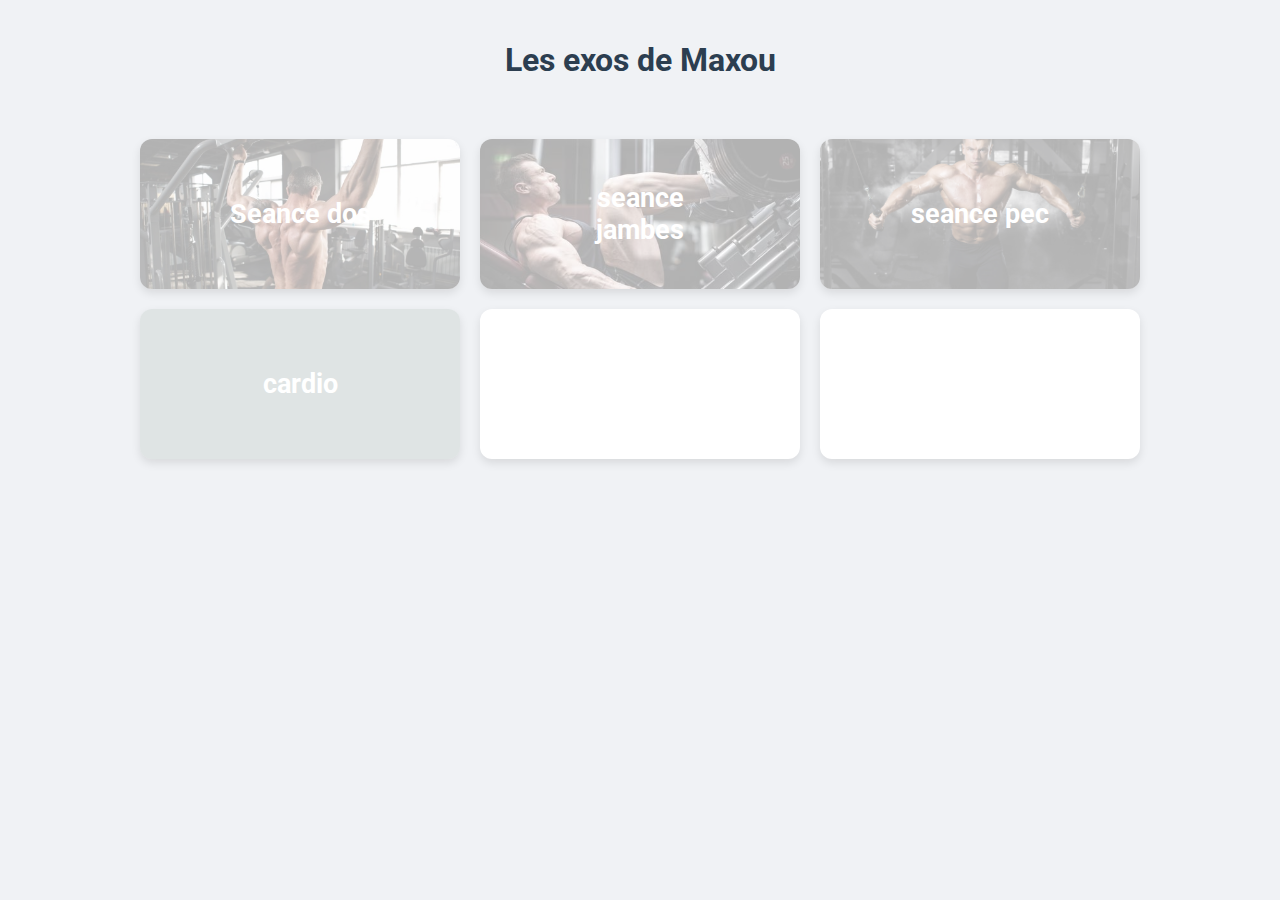
<file: index.html>
<!DOCTYPE html>
<html lang="fr">
<head>
  <meta charset="UTF-8">
  <meta name="viewport" content="width=device-width, initial-scale=1.0">
  <title>Les Exos de Maxou</title>
  <link rel="stylesheet" href="style.css">
  <style>
    .grid {
      display: grid;
      grid-template-columns: repeat(auto-fit, minmax(250px, 1fr));
      gap: 20px;
      margin-top: 40px;
      max-width: 1000px;
      margin-left: auto;
      margin-right: auto;
    }
    .box {
      position: relative;
      height: 150px;
      border-radius: 12px;
      overflow: hidden;
      box-shadow: 0 4px 10px rgba(0,0,0,0.1);
    }
    .box a {
      position: relative;
      z-index: 2;
      color: white;
      font-weight: bold;
      font-size: 1.3em;
      display: flex;
      justify-content: center;
      align-items: center;
      height: 100%;
      text-align: center;
      text-decoration: none;
      padding: 10px;
    }
    .box::before {
      content: '';
      position: absolute;
      top: 0; left: 0;
      width: 100%; height: 100%;
      background-size: cover;
      background-position: center;
      opacity: 0.3;
      z-index: 1;
    }
    .dos::before { background-image: url('dos.jpg'); }
    .jambes::before { background-image: url('jambes.jpg'); }
    .pec::before { background-image: url('pec.jpg'); }
    .cardio::before { background-color: #95a5a6; }
    .empty::before { background: transparent; }
  </style>
</head>
<body>
  <h1>Les exos de Maxou</h1>
  <div class="grid">
    <div class="box dos"><a href="dos.html">Seance dos</a></div>
    <div class="box jambes"><a href="jambes.html">seance<br>jambes</a></div>
    <div class="box pec"><a href="pec.html">seance pec</a></div>
    <div class="box cardio"><a href="cardio.html">cardio</a></div>
    <div class="box empty"></div>
    <div class="box empty"></div>
  </div>
</body>
</html>
</file>
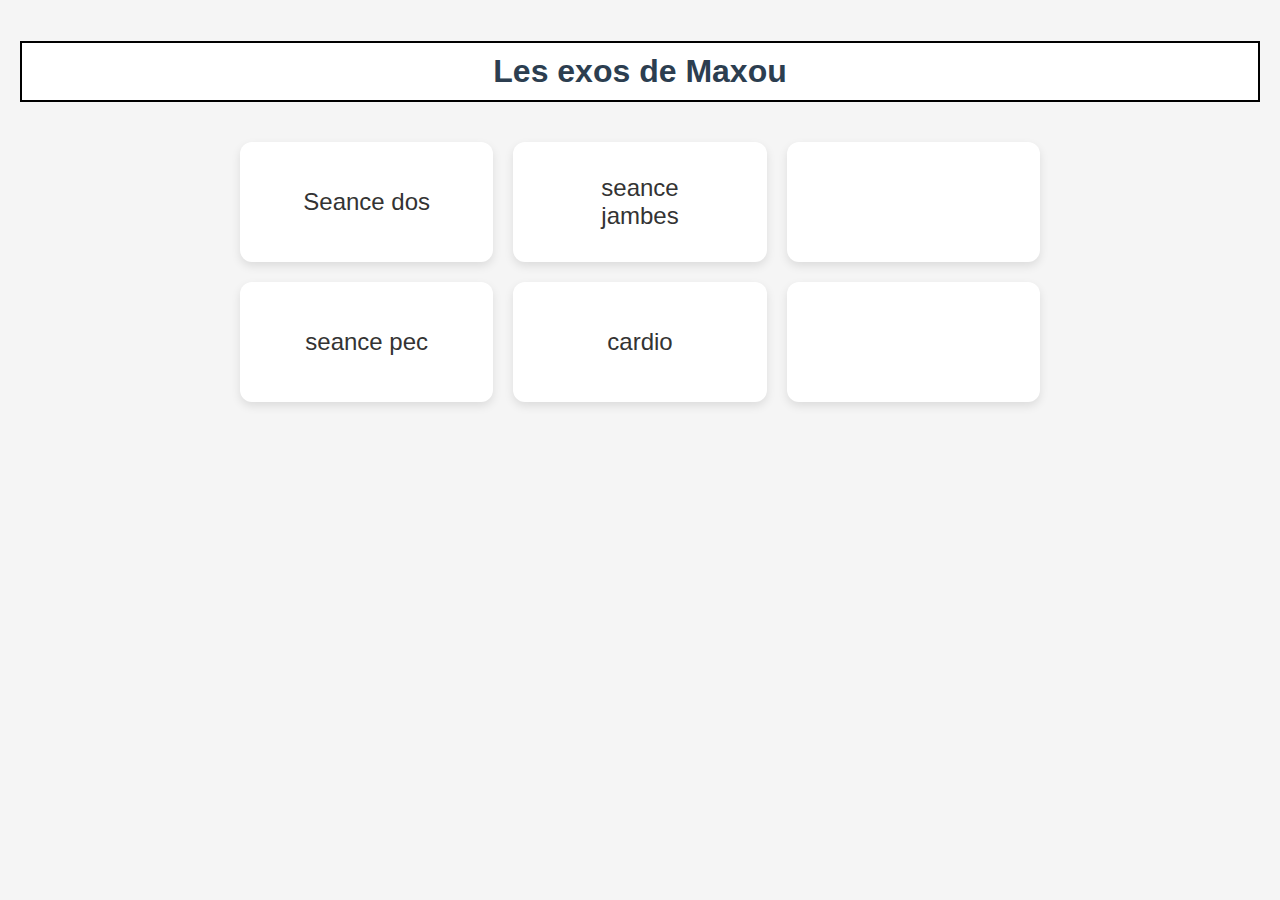
<file: les_exos_de_maxou (4)/index.html>
<!DOCTYPE html>
<html lang="fr">
<head>
  <meta charset="UTF-8">
  <title>Les Exos de Maxou</title>
  <link rel="stylesheet" href="style.css">
  <style>
    body {
      font-family: Arial, sans-serif;
      background-color: #f5f5f5;
      padding: 20px;
    }
    h1 {
      text-align: center;
      border: 2px solid black;
      padding: 10px;
      background-color: white;
    }
    .grid {
      display: grid;
      grid-template-columns: repeat(3, 1fr);
      gap: 20px;
      margin-top: 40px;
      max-width: 800px;
      margin-left: auto;
      margin-right: auto;
    }
    .box {
      border: 2px solid black;
      background-color: white;
      height: 120px;
      display: flex;
      justify-content: center;
      align-items: center;
      font-size: 1.5em;
      text-align: center;
      transition: 0.3s;
    }
    .box:hover {
      background-color: #ddd;
    }
    a {
      text-decoration: none;
      color: inherit;
      width: 100%;
      height: 100%;
      display: flex;
      justify-content: center;
      align-items: center;
    }
  </style>
</head>
<body>
  <h1>Les exos de Maxou</h1>
  <div class="grid">
    <div class="box"><a href="dos.html">Seance dos</a></div>
    <div class="box"><a href="jambes.html">seance<br>jambes</a></div>
    <div class="box"></div>
    <div class="box"><a href="pec.html">seance pec</a></div>
    <div class="box"><a href="cardio.html">cardio</a></div>
    <div class="box"></div>
  </div>
</body>
</html>
</file>
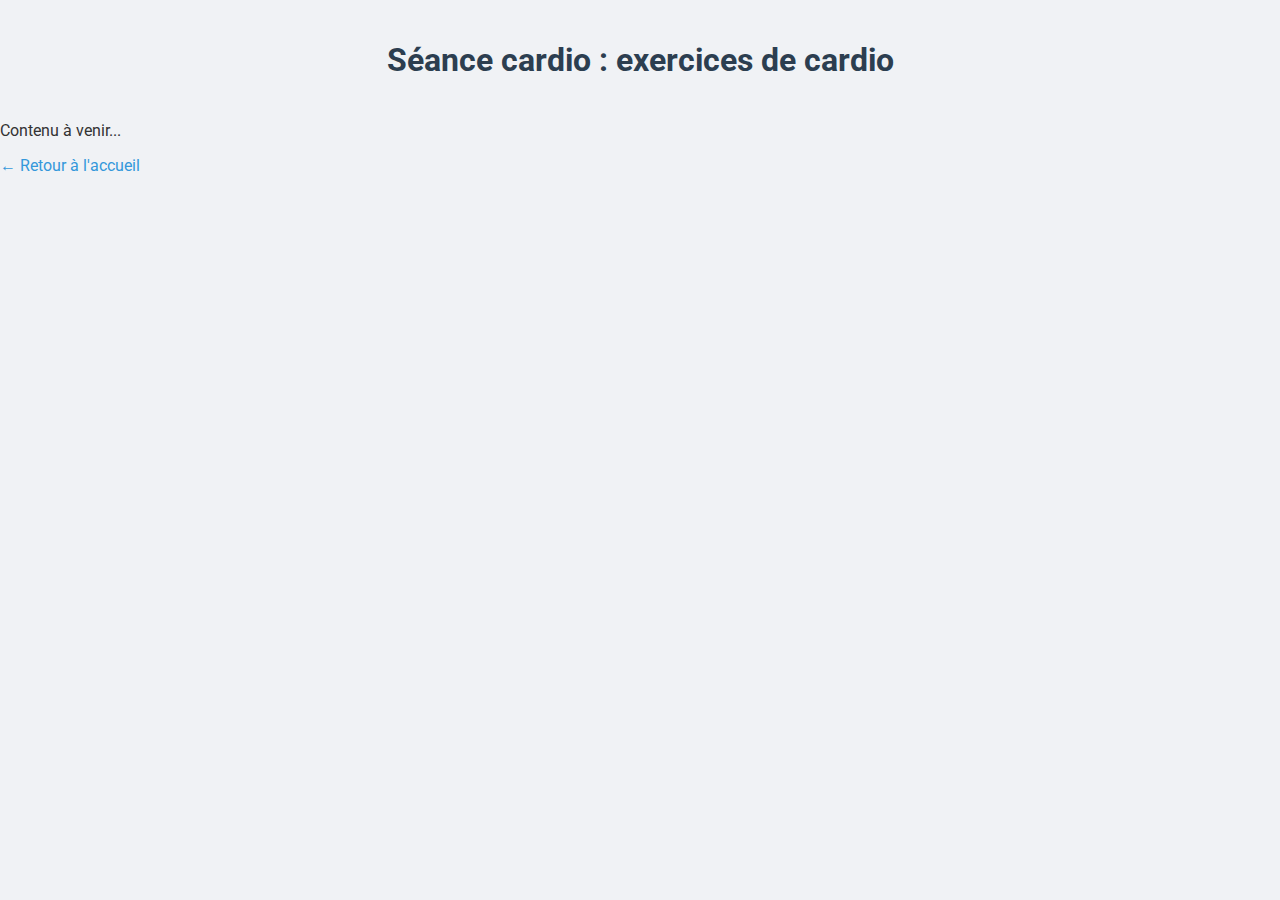
<file: cardio.html>
<!DOCTYPE html>
<html lang="fr">
<head>
  <meta charset="UTF-8">
  <title>Séance cardio : exercices de cardio</title>
  <link rel="stylesheet" href="style.css">
</head>
<body>
  <h1>Séance cardio : exercices de cardio</h1>
  <p>Contenu à venir...</p>
  <a href="index.html">← Retour à l'accueil</a>
</body>
</html>
</file>
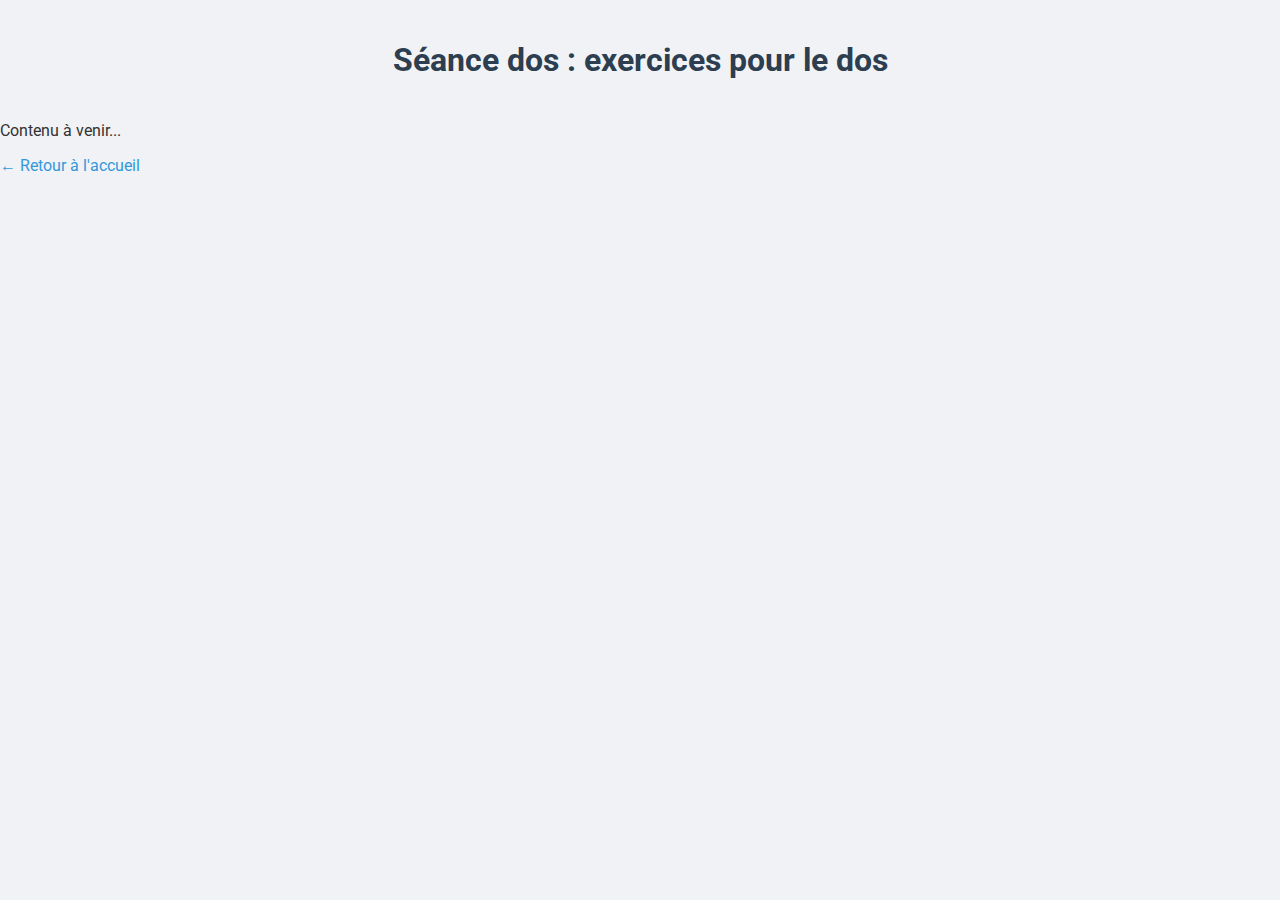
<file: dos.html>
<!DOCTYPE html>
<html lang="fr">
<head>
  <meta charset="UTF-8">
  <title>Séance dos : exercices pour le dos</title>
  <link rel="stylesheet" href="style.css">
</head>
<body>
  <h1>Séance dos : exercices pour le dos</h1>
  <p>Contenu à venir...</p>
  <a href="index.html">← Retour à l'accueil</a>
</body>
</html>
</file>
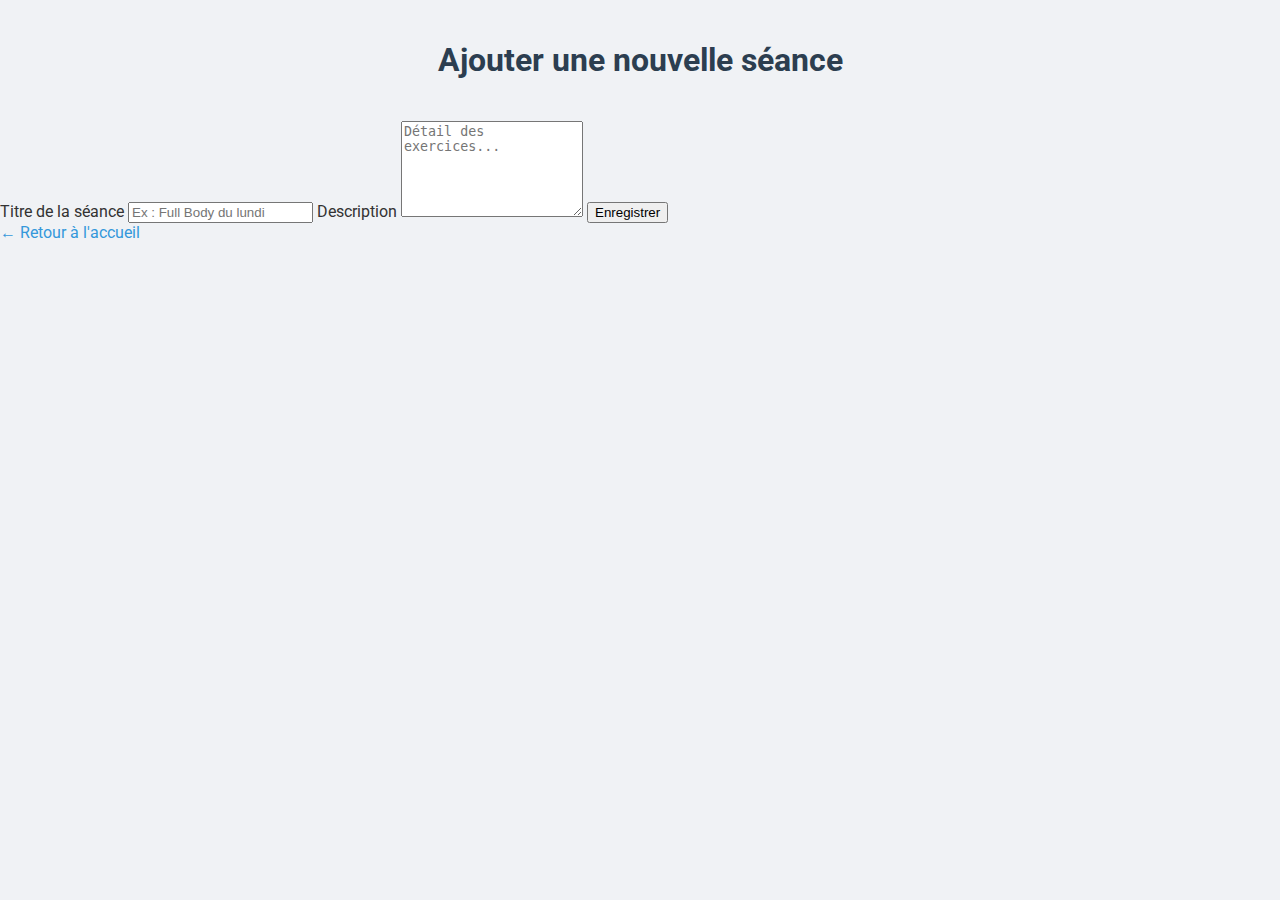
<file: formulaire.html>
<!DOCTYPE html>
<html lang="fr">
<head>
  <meta charset="UTF-8">
  <title>Ajouter une séance</title>
  <link rel="stylesheet" href="style.css">
</head>
<body>
  <h1>Ajouter une nouvelle séance</h1>
  <form>
    <label for="titre">Titre de la séance</label>
    <input type="text" id="titre" name="titre" placeholder="Ex : Full Body du lundi">

    <label for="description">Description</label>
    <textarea id="description" name="description" rows="6" placeholder="Détail des exercices..."></textarea>

    <button type="submit">Enregistrer</button>
  </form>
  <a href="index.html">← Retour à l'accueil</a>
</body>
</html>
</file>
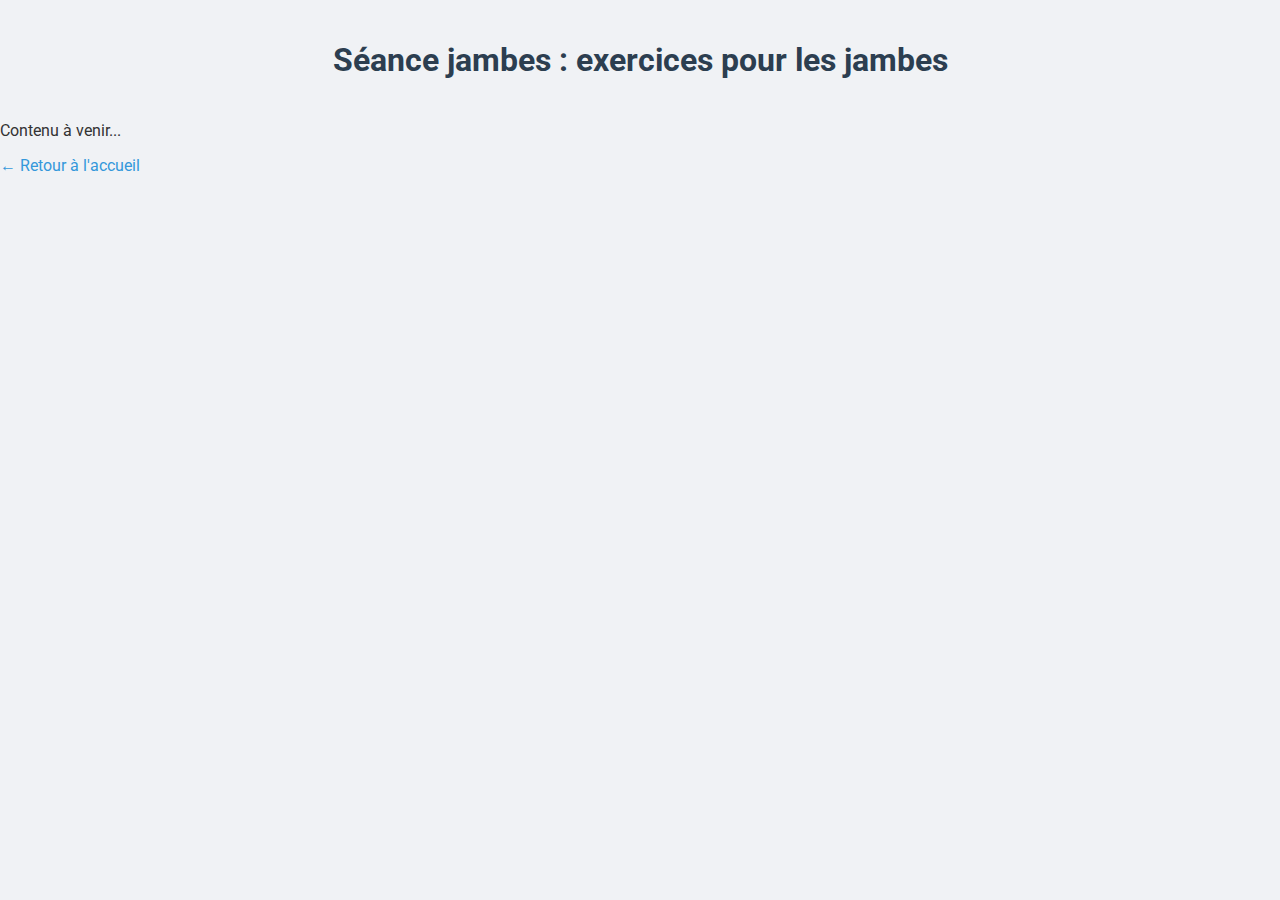
<file: jambes.html>
<!DOCTYPE html>
<html lang="fr">
<head>
  <meta charset="UTF-8">
  <title>Séance jambes : exercices pour les jambes</title>
  <link rel="stylesheet" href="style.css">
</head>
<body>
  <h1>Séance jambes : exercices pour les jambes</h1>
  <p>Contenu à venir...</p>
  <a href="index.html">← Retour à l'accueil</a>
</body>
</html>
</file>
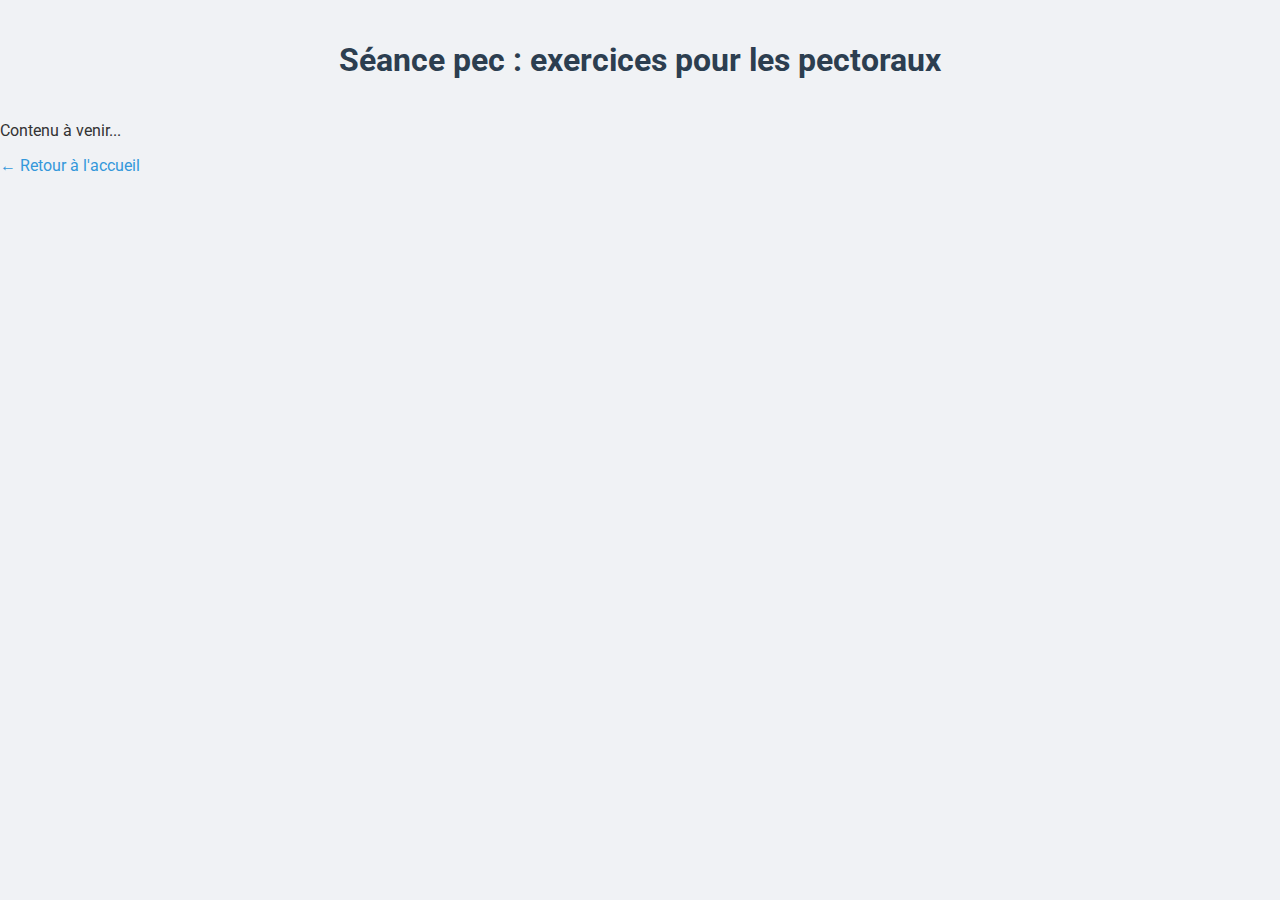
<file: pec.html>
<!DOCTYPE html>
<html lang="fr">
<head>
  <meta charset="UTF-8">
  <title>Séance pec : exercices pour les pectoraux</title>
  <link rel="stylesheet" href="style.css">
</head>
<body>
  <h1>Séance pec : exercices pour les pectoraux</h1>
  <p>Contenu à venir...</p>
  <a href="index.html">← Retour à l'accueil</a>
</body>
</html>
</file>
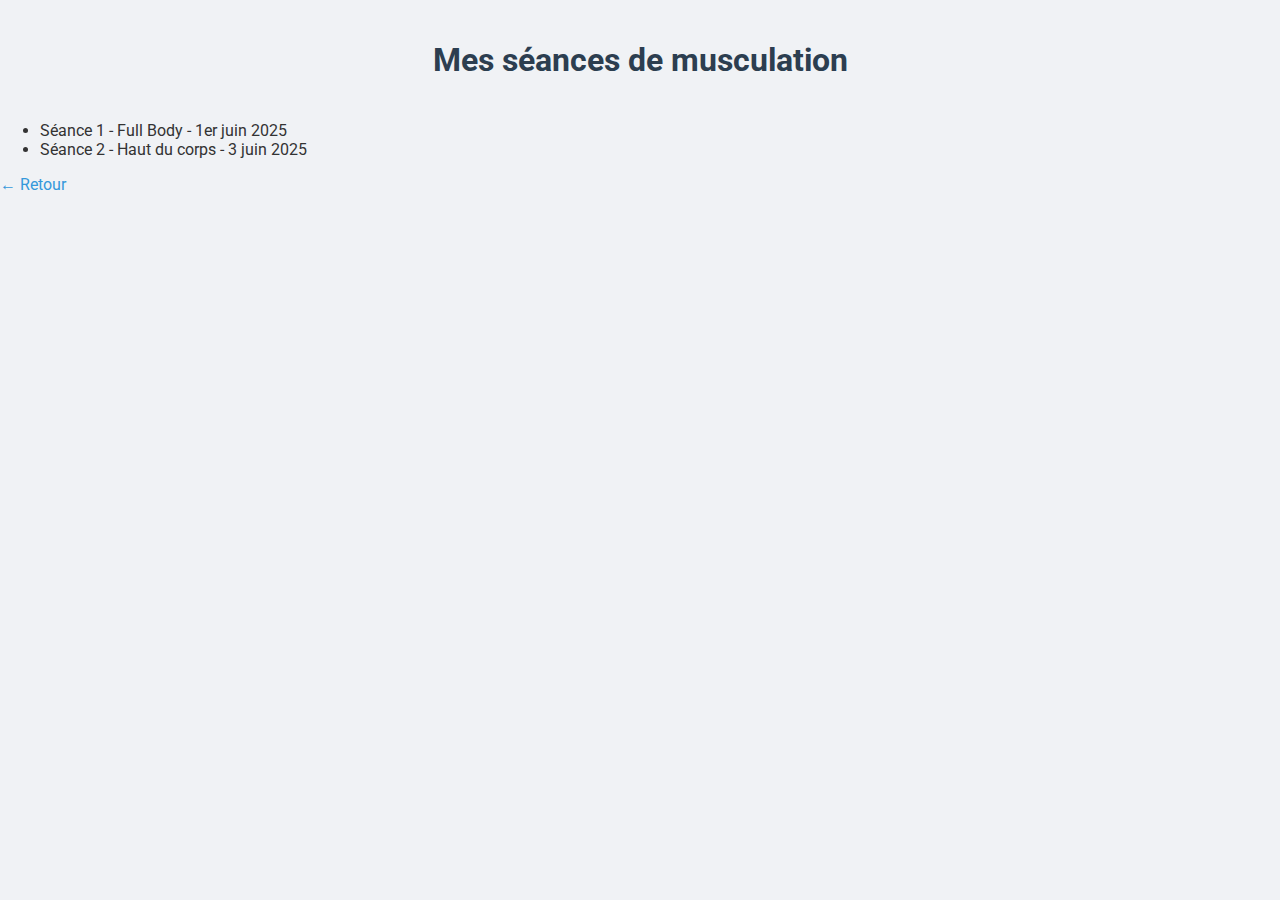
<file: seances.html>
<!DOCTYPE html>
<html lang="fr">
<head>
  <meta charset="UTF-8">
  <title>Séances - Les Exos de Maxou</title>
  <link rel="stylesheet" href="style.css">
</head>
<body>
  <h1>Mes séances de musculation</h1>
  <ul>
    <li>Séance 1 - Full Body - 1er juin 2025</li>
    <li>Séance 2 - Haut du corps - 3 juin 2025</li>
  </ul>
  <a href="index.html">← Retour</a>
</body>
</html>
</file>
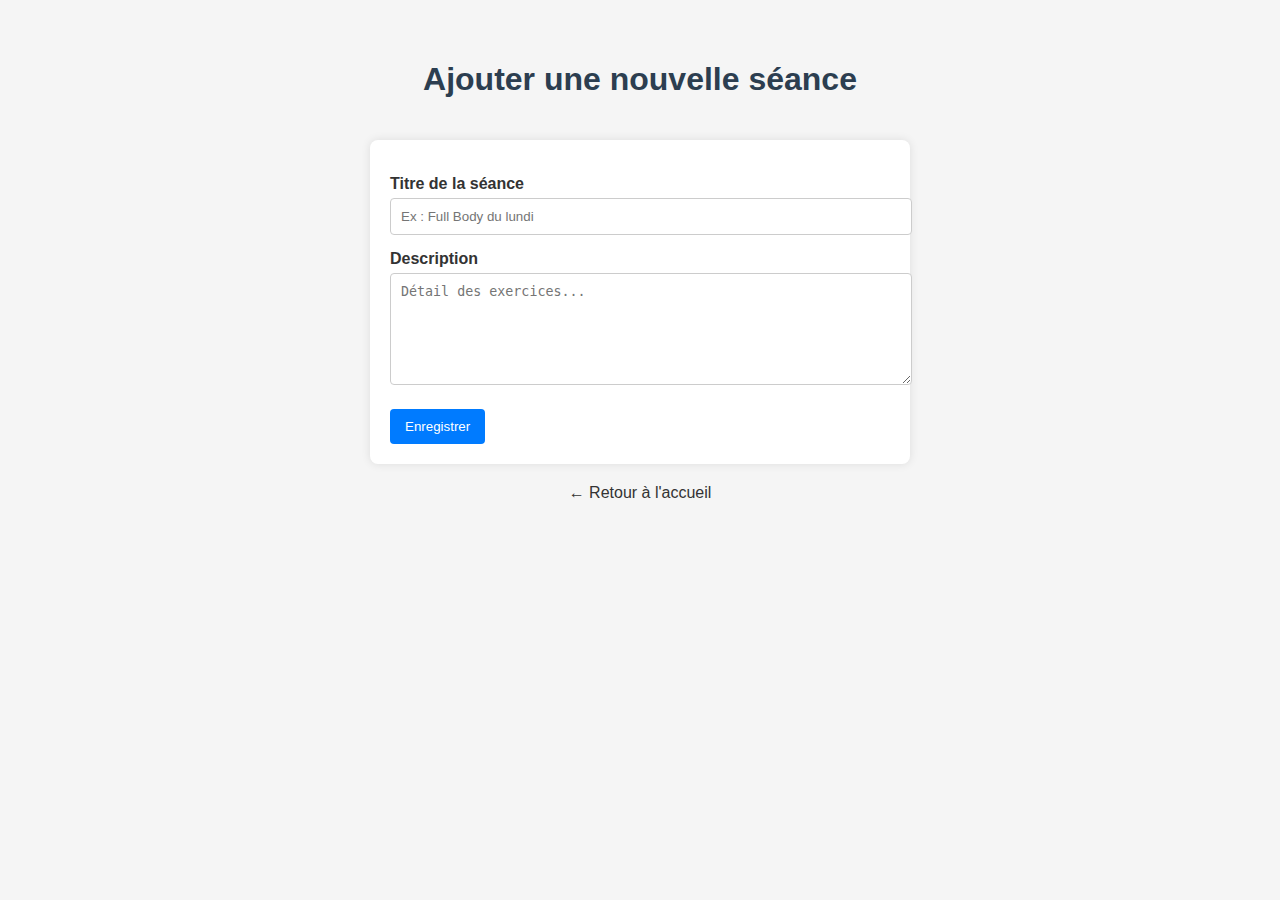
<file: les_exos_de_maxou (4)/formulaire.html>
<!DOCTYPE html>
<html lang="fr">
<head>
  <meta charset="UTF-8">
  <title>Ajouter une séance</title>
  <link rel="stylesheet" href="style.css">
  <style>
    body {
      font-family: Arial, sans-serif;
      background-color: #f5f5f5;
      padding: 20px;
    }
    h1 {
      text-align: center;
    }
    form {
      max-width: 500px;
      margin: 0 auto;
      background-color: white;
      padding: 20px;
      border-radius: 8px;
      box-shadow: 0 0 10px rgba(0,0,0,0.1);
    }
    label {
      display: block;
      margin-top: 15px;
      font-weight: bold;
    }
    input, textarea {
      width: 100%;
      padding: 10px;
      margin-top: 5px;
      border: 1px solid #ccc;
      border-radius: 4px;
    }
    button {
      margin-top: 20px;
      padding: 10px 15px;
      background-color: #007bff;
      color: white;
      border: none;
      border-radius: 4px;
      cursor: pointer;
    }
    button:hover {
      background-color: #0056b3;
    }
    a {
      display: block;
      margin-top: 20px;
      text-align: center;
      text-decoration: none;
      color: #333;
    }
  </style>
</head>
<body>
  <h1>Ajouter une nouvelle séance</h1>
  <form>
    <label for="titre">Titre de la séance</label>
    <input type="text" id="titre" name="titre" placeholder="Ex : Full Body du lundi">

    <label for="description">Description</label>
    <textarea id="description" name="description" rows="6" placeholder="Détail des exercices..."></textarea>

    <button type="submit">Enregistrer</button>
  </form>
  <a href="index.html">← Retour à l'accueil</a>
</body>
</html>
</file>
<file: style.css>
@import url('https://fonts.googleapis.com/css2?family=Roboto:wght@400;700&display=swap');

body {
  font-family: 'Roboto', sans-serif;
  background-color: #f0f2f5;
  color: #333;
  margin: 0;
  padding: 0;
}

h1 {
  font-weight: 700;
  color: #2c3e50;
  text-align: center;
  padding: 20px 0;
}

a {
  color: #3498db;
  text-decoration: none;
}

a:hover {
  text-decoration: underline;
}

.box {
  border: none !important;
  background-color: #ffffff;
  height: 120px;
  display: flex;
  justify-content: center;
  align-items: center;
  font-size: 1.3em;
  text-align: center;
  cursor: pointer;
  transition: 0.3s;
  border-radius: 12px;
  box-shadow: 0 4px 10px rgba(0, 0, 0, 0.1);
}

.box:hover {
  background-color: #ecf0f1;
}
</file>
<file: les_exos_de_maxou (4)/style.css>
@import url('https://fonts.googleapis.com/css2?family=Roboto:wght@400;700&display=swap');

body {
  font-family: 'Roboto', sans-serif;
  background-color: #f0f2f5;
  color: #333;
  margin: 0;
  padding: 0;
}

h1 {
  font-weight: 700;
  color: #2c3e50;
  text-align: center;
  padding: 20px 0;
}

a {
  color: #3498db;
  text-decoration: none;
}

a:hover {
  text-decoration: underline;
}

/* Amélioration des blocs */
.box {
  border: none !important;
  background-color: #ffffff;
  height: 120px;
  display: flex;
  justify-content: center;
  align-items: center;
  font-size: 1.3em;
  text-align: center;
  cursor: pointer;
  transition: 0.3s;
  border-radius: 12px;
  box-shadow: 0 4px 10px rgba(0, 0, 0, 0.1);
}

.box:hover {
  background-color: #ecf0f1;
}

/* Formulaire stylé */
form {
  max-width: 500px;
  margin: 0 auto;
  background-color: white;
  padding: 20px;
  border-radius: 12px;
  box-shadow: 0 4px 10px rgba(0,0,0,0.1);
}

label {
  display: block;
  margin-top: 15px;
  font-weight: bold;
}

input, textarea {
  width: 100%;
  padding: 10px;
  margin-top: 5px;
  border: 1px solid #ccc;
  border-radius: 8px;
}

button {
  margin-top: 20px;
  padding: 10px 15px;
  background-color: #3498db;
  color: white;
  border: none;
  border-radius: 8px;
  cursor: pointer;
  transition: background-color 0.3s ease;
}

button:hover {
  background-color: #2980b9;
}
</file>
